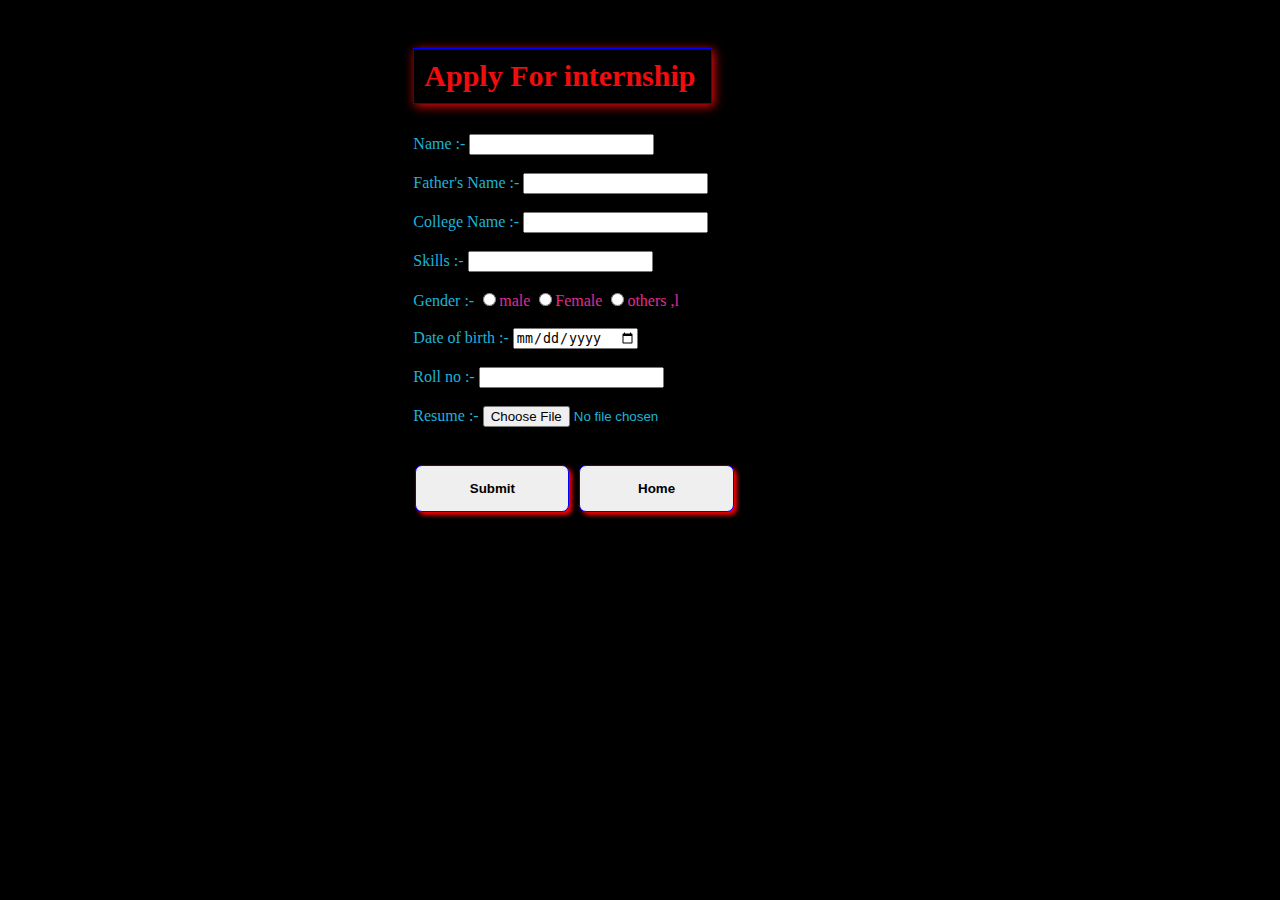
<file: apply.html>
<!DOCTYPE html>
<html lang="en">
  <head>
    <meta charset="UTF-8" />
    <meta name="viewport" content="width=device-width, initial-scale=1.0" />
    <title>Apply Now</title>
    <link rel="stylesheet" href="./style1.css" />
  </head>
  <body>
    <form action="">
      <h3
        style="
          font-size: 30px;
          border: 1px solid blue;
          padding: 10px;
          box-shadow: 2px 2px 10px;
          margin-right: 24px;
        "
      >
        Apply For internship
      </h3>
      <label for=""> Name :-</label>
      <input type="text" /><br /><br />
      <label for="">Father's Name :-</label>
      <input type="text" /><br /><br />
      <label for="">College Name :-</label>
      <input type="text" /><br /><br />
      <label for="Skills">Skills :- </label>
      <input type="text" /><br /><br />

      <div id="i">
        <label for="" id="u">Gender :- </label>
        <input type="radio" name="g" />male
        <input type="radio" name="g" />Female
        <input type="radio" name="g" />others ,l
      </div>
      <br />
      <label for="">Date of birth :- </label>
      <input type="date" /><br /><br />
      <label for="">Roll no :-</label>
      <input type="number" name="" id="" /><br /><br />
      <label for="">Resume :- </label>
      <input type="file" name="uplload" id="" /><br /><br /><br />

      <div class="button">
        <button>Submit</button>
        <button id="btn1">Home</button>
      </div>
    </form>

    <script>
      const btnHome = document.getElementById("btn1");

      // Add a click event listener to the Home button
      btnHome.addEventListener("click", function () {
        // Redirect to index.html
        window.location.href = "index.html";
      });
    </script>
  </body>
</html>
</file>
<file: style1.css>
h3{
    color: rgb(240, 13, 13);
}
body{
    background-color: black;
    display: flex;
    justify-content: center;
    
}
form{
    color: #1db3d9;
    margin-left: 10px;
    margin-right: 150px;
    padding: 10px;
    padding-right: 1px;
}
#i{
    color: rgb(226, 43, 147);
    
}
#g{
    color: blue;
    background-color: violet;
}
#u{
    color: #1db3d9;
}
#h{
    color: blue;
    background-color: violet

}
.button{
    margin: 2px ;
    display: grid;
    grid-template-columns: 1fr 1fr;
    gap: 10px;
}
.button button{
    border: 1px blue solid;
    box-shadow: 3px 3px 4px red;
    padding:  15px 10px;
    font-weight: 700;
    border-radius: 7px;
    display: flex;
    justify-content: center;

}
.button button:hover{
   display: block;
   filter: drop-shadow(3px 3px 10px red);
   display: flex;
    justify-content: center;
    border: 2px blue solid;
   
}
</file>
